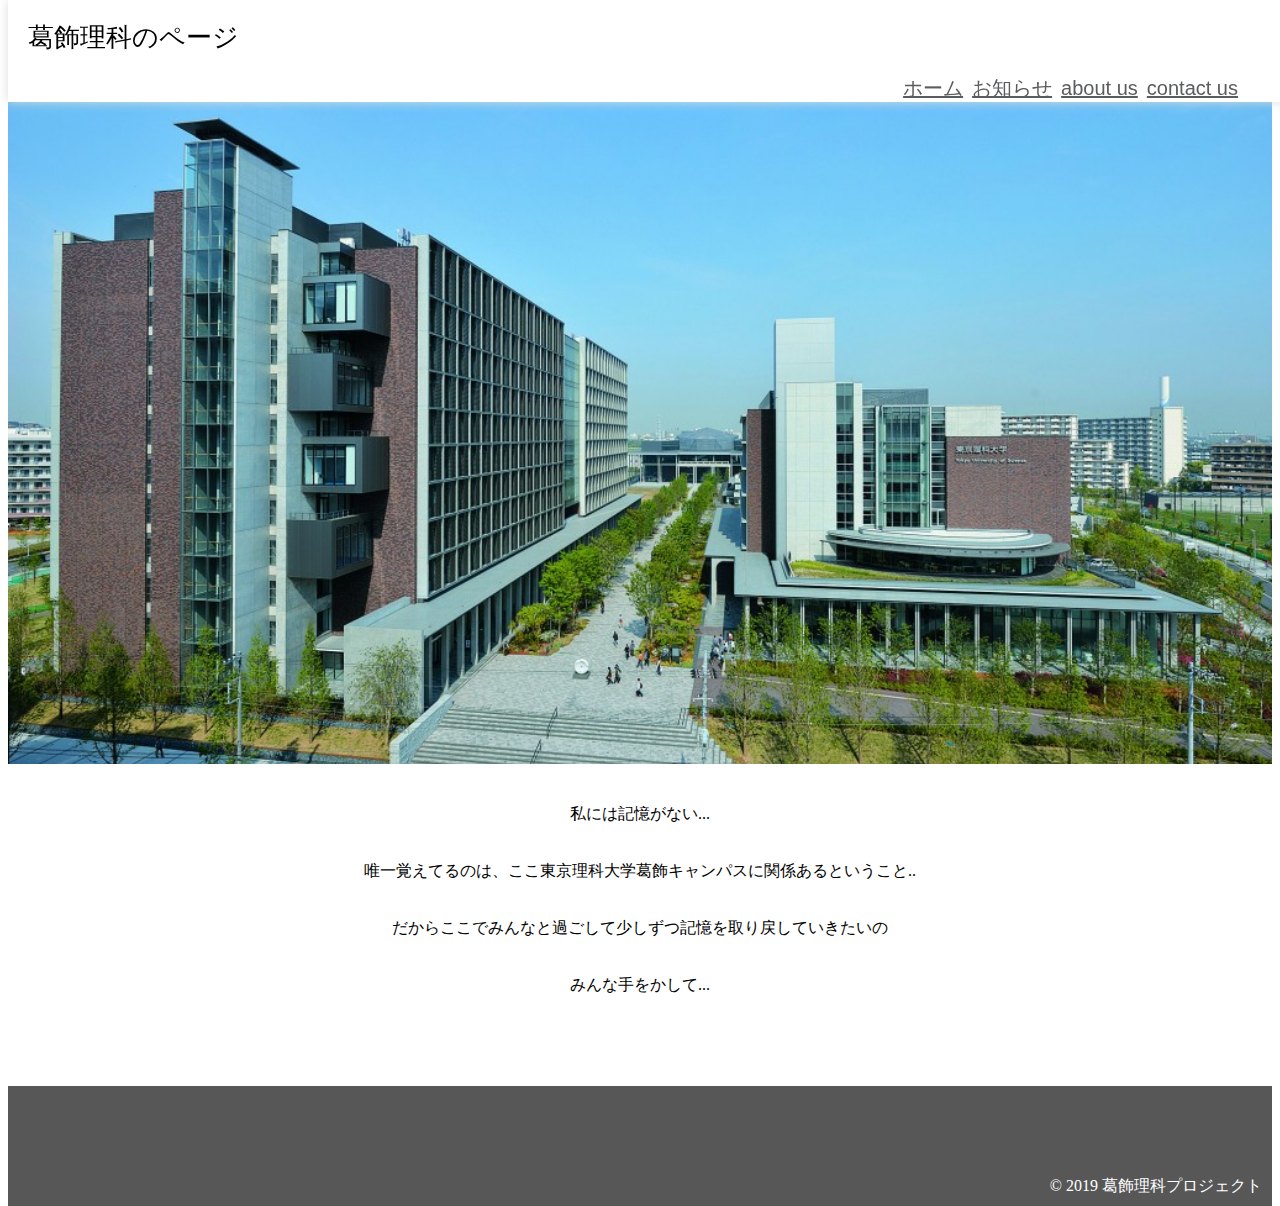
<file: index.html>
<!DOCTYPE html>
<html lang="ja">
  <head>
    <meta charset="utf-8">
    <title>葛飾理科のホームページ</title>
    <link rel="stylesheet" href="css/stlyerika.css">
  </head>
  <body>
    <div class="header">
      <div class="header-main">
        葛飾理科のページ
      </div>
      <div class="header-tab">
        <a href="index.html">ホーム</a>
        <a href="news.html">お知らせ</a>
        <a href="ziko.html">about us</a>
        <a href="saiyou.html">contact us</a>
      </div>
    </div>
    <div class="main"><div>
    <div class="message">
      私には記憶がない...
      <br><br><br>
      唯一覚えてるのは、ここ東京理科大学葛飾キャンパスに関係あるということ..
      <br><br><br>
      だからここでみんなと過ごして少しずつ記憶を取り戻していきたいの
      <br><br><br>
      みんな手をかして...
      <br><br><br><br><br><br>
    </div>
    <div class="footer">
      <div class="footer-msg">
        &copy; 2019 葛飾理科プロジェクト
      </div>
    </div>
    <!-- <img src="katu.jpg" alt="理科ちゃん"><br> -->
  </body>
</html>
</file>
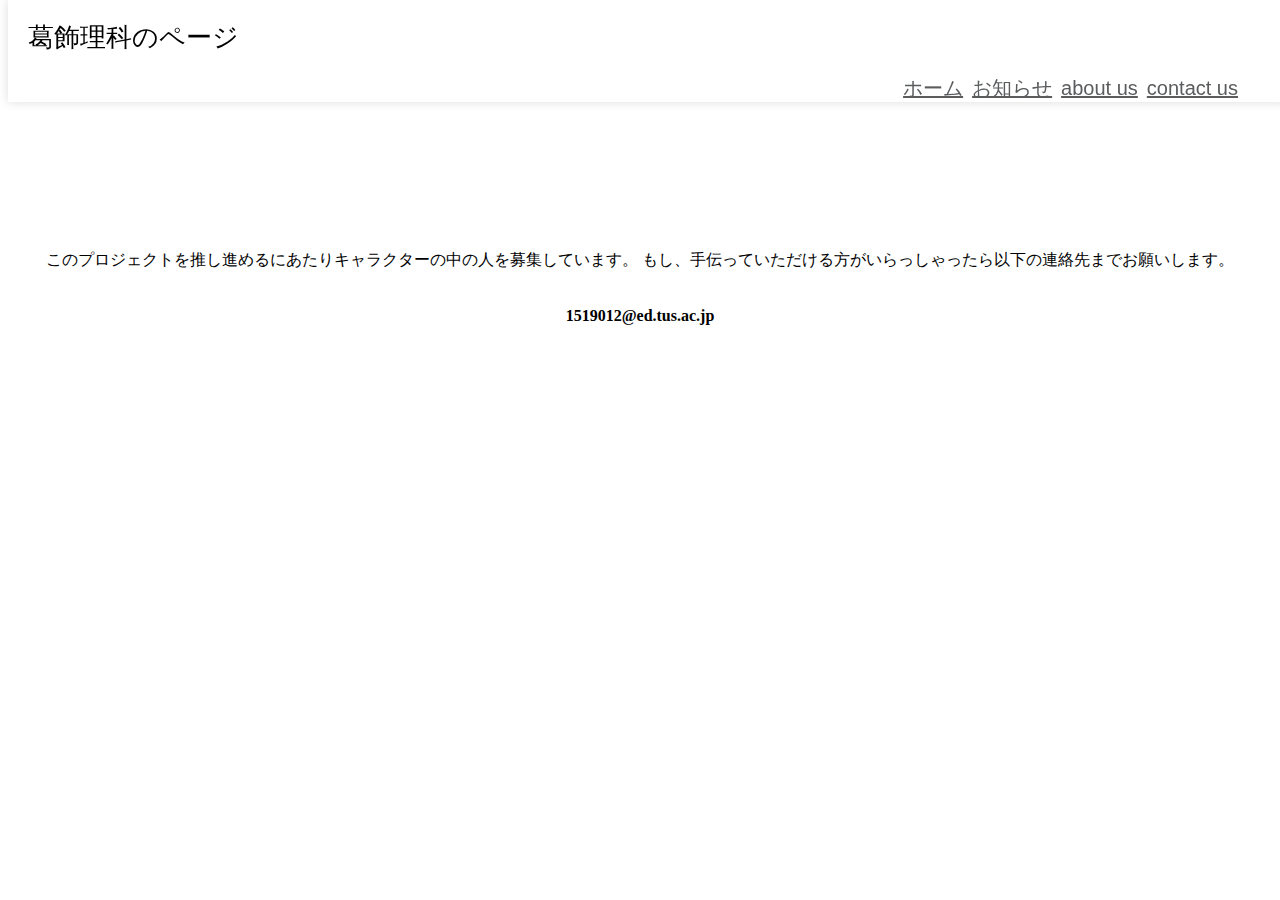
<file: news.html>
<!DOCTYPE html>
<html lang="ja" dir="ltr">
  <head>
    <meta charset="utf-8">
    <title>お知らせ</title>
    <link rel="stylesheet" href="css/stlyerika.css">
  </head>
  <body>
    <div class="header">
      <div class="header-main">
        葛飾理科のページ
      </div>
      <div class="header-tab">
        <a href="index.html">ホーム</a>
        <a href="news.html">お知らせ</a>
        <a href="ziko.html">about us</a>
        <a href="saiyou.html">contact us</a>
      </div>
    </div>
    <div class="message01">
    このプロジェクトを推し進めるにあたりキャラクターの中の人を募集しています。
    もし、手伝っていただける方がいらっしゃったら以下の連絡先までお願いします。
    <br><br><br>
    <b>1519012@ed.tus.ac.jp</b>
    </div>
  </body>
</html>
</file>
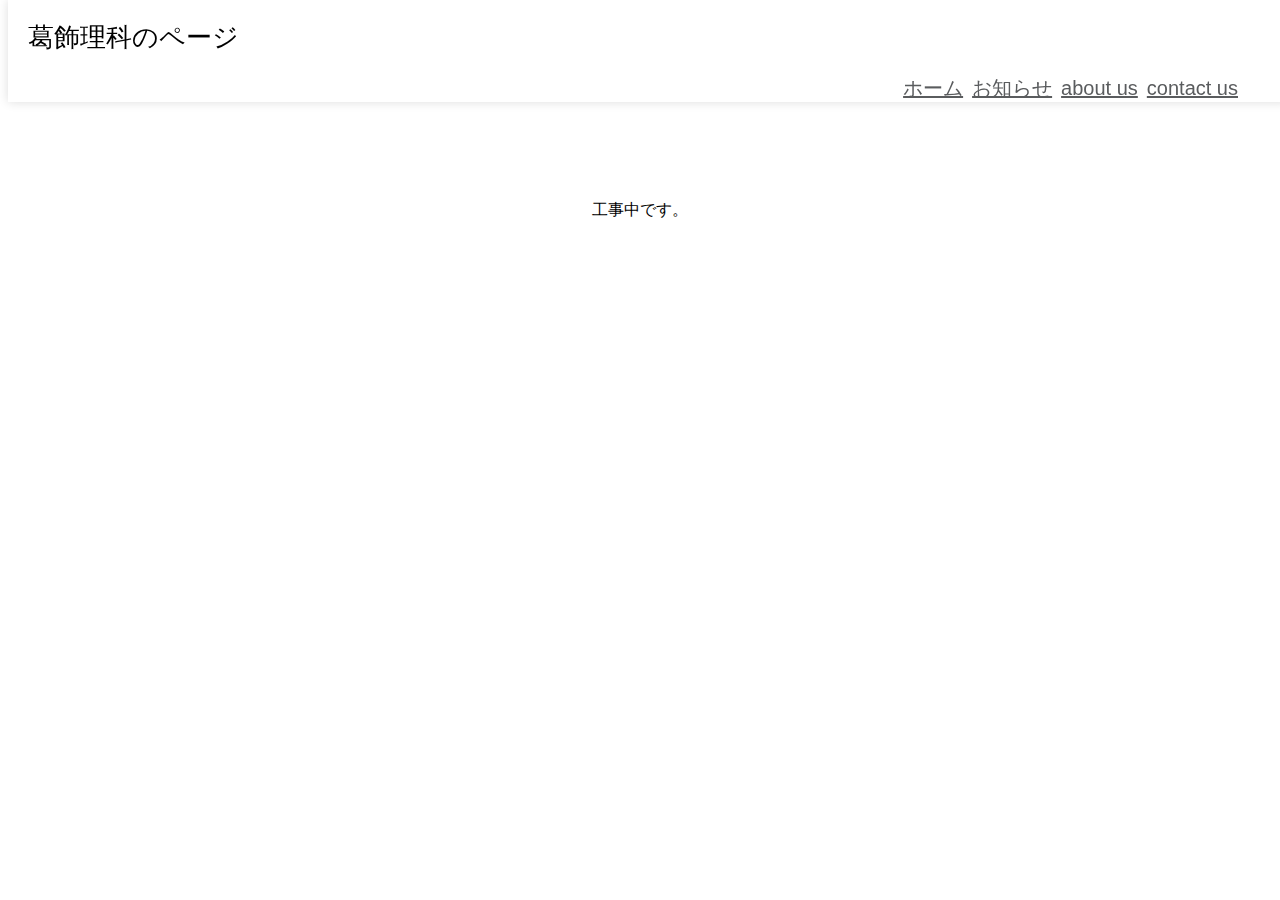
<file: saiyou.html>
<!DOCTYPE html>
<html lang=ja>
  <head>
    <meta charset="utf-8">
    <title>abut us</title>
    <link rel="stylesheet" href="css/stlyerika.css">
  </head>
  <div class="header">
    <div class="header-main">
      葛飾理科のページ
    </div>
    <div class="header-tab">
      <a href="index.html">ホーム</a>
      <a href="news.html">お知らせ</a>
      <a href="ziko.html">about us</a>
      <a href="saiyou.html">contact us</a>
    </div>
  </div>
  <body>
      <div class="message02">
      工事中です。
    </div>
  </body>
</html>
</file>
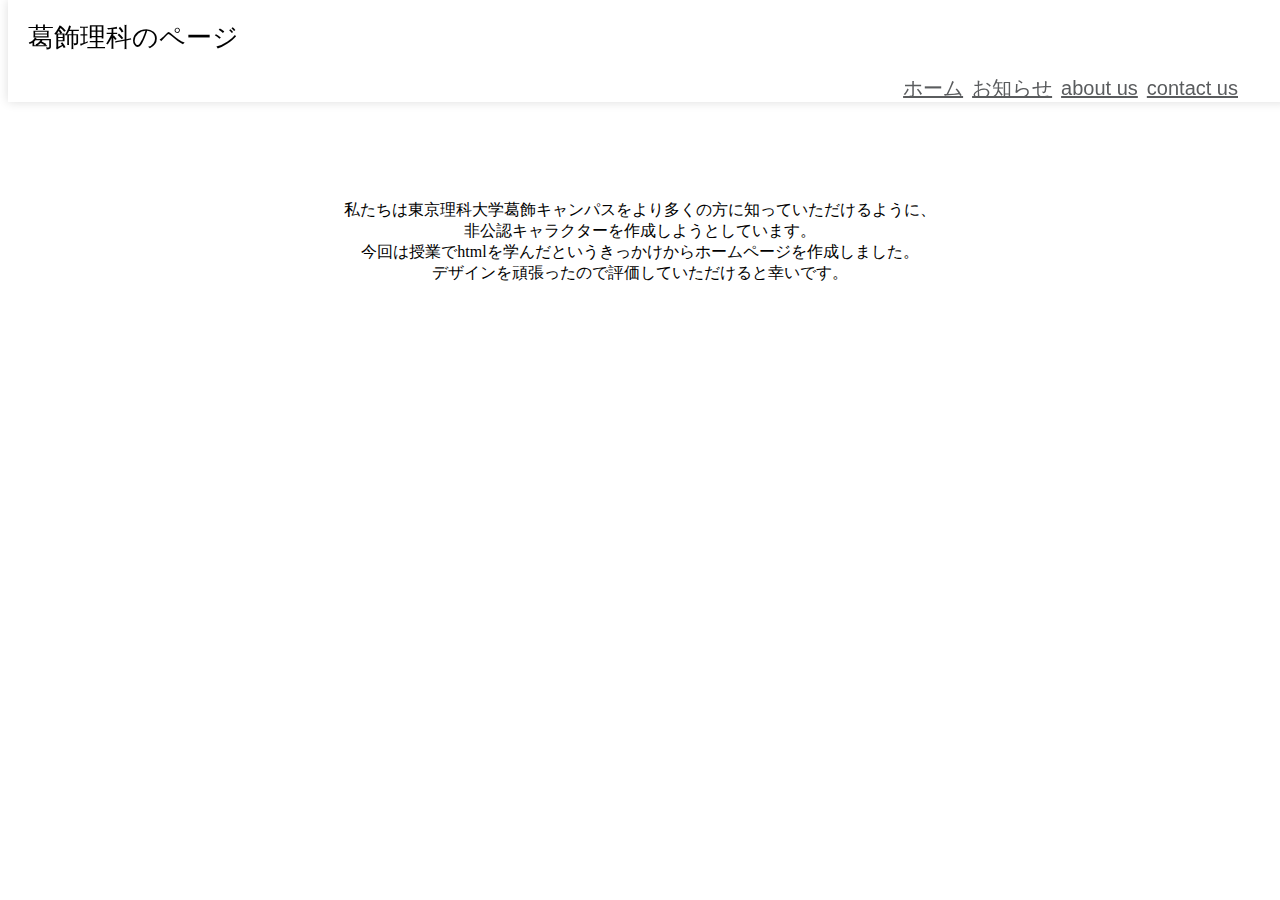
<file: ziko.html>
<!DOCTYPE html>
<html lang=ja>
  <head>
    <meta charset="utf-8">
    <title>abut us</title>
    <link rel="stylesheet" href="css/stlyerika.css">
  </head>
  <div class="header">
    <div class="header-main">
      葛飾理科のページ
    </div>
    <div class="header-tab">
      <a href="index.html">ホーム</a>
      <a href="news.html">お知らせ</a>
      <a href="ziko.html">about us</a>
      <a href="saiyou.html">contact us</a>
    </div>
  </div>
  <body>
      <div class="message02">
      私たちは東京理科大学葛飾キャンパスをより多くの方に知っていただけるように、
      <br>
      非公認キャラクターを作成しようとしています。
      <br>
      今回は授業でhtmlを学んだというきっかけからホームページを作成しました。
      <br>
      デザインを頑張ったので評価していただけると幸いです。
    </div>
  </body>
</html>
</file>
<file: css/stlyerika.css>
.body{
  margin: 0;
  padding: 0;
}
.container{

}
.header{
  height: 102px;
  width: 100%;
  box-shadow: 0 0 10px #dddddd;
  background-color: white;
  position: fixed;
  top: 0;
}
.header-main{
  font-size: 26px;
  padding: 20px;
}
.header-tab{
  float: right;
  padding-right: 50px;
}
.header-tab a{
  font-family: sans-serif;
  font-size: 20px;
  margin-left: 5px;
  color: #5a5c5e
}
.main{
  padding-top: 56px;
  width:100%;
  height:700px;
  background-image: url(../pictures/rikadai.jpg);
  background-size: cover;
}
.message{
  margin-top: 740px;
  text-align: center;
  font-family: HuiFontP109;
}
.message01{
  margin-top: 250px;
  text-align: center;
  font-family: HuiFontP109;
}
.message02{
  margin: auto;
  margin-top: 200px;
  text-align: center;
  font-family: HuiFontP109;
}
.footer{
  height: 120px;
  background-color: #575757
}
.footer-msg{
  float: right;
  color: white;
  margin-top: 90px;
  margin-right: 10px;
}
@font-face{
font-family:'HuiFontP109';
src:url('https://dl.dropboxusercontent.com/s/6snqvg654tirsyv/HuiFontP109.eot');
src:url('https://dl.dropboxusercontent.com/s/6snqvg654tirsyv/HuiFontP109.eot?#iefix') format('embedded-opentype'),
url('https://dl.dropboxusercontent.com/s/7pscemjdvt0wyiq/HuiFontP109.woff') format('woff'),
url('https://dl.dropboxusercontent.com/s/0w9uuopxrns8ehi/HuiFontP109.ttf') format('truetype'),
url('https://dl.dropboxusercontent.com/s/xnnsbxtz8o6d98i/HuiFontP109.svg#HuiFontP109') format('svg');
}
body,input,textarea{font-family:'HuiFontP109';font-size:16px;}
</file>
